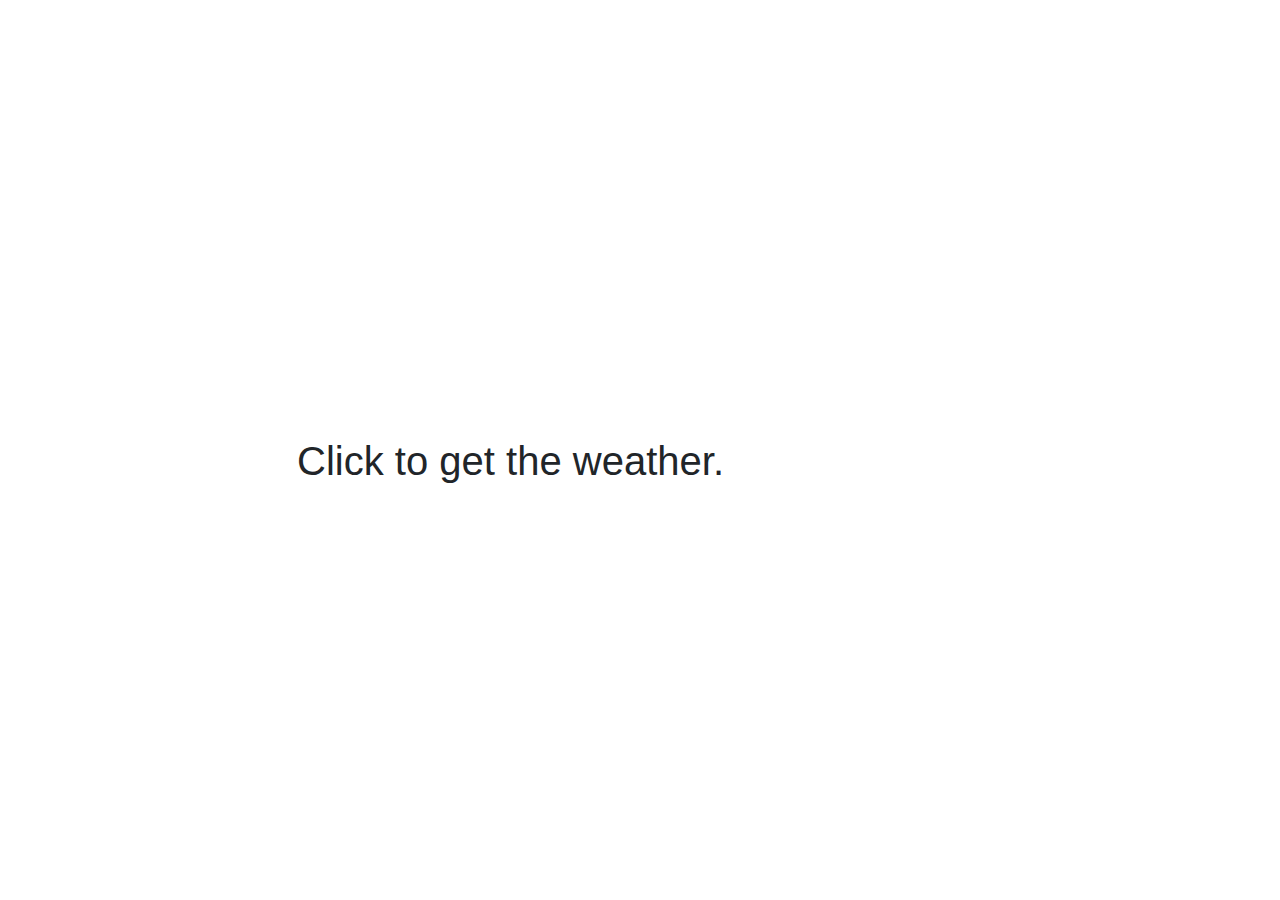
<file: weatherApp/index.html>
<!DOCTYPE html>
<html >
<head>
  <meta charset="UTF-8">
  <title>A Pen by  Zach</title>
  
  
  <link rel='stylesheet prefetch' href='https://cdnjs.cloudflare.com/ajax/libs/twitter-bootstrap/4.0.0-alpha.6/css/bootstrap.min.css'>

      <link rel="stylesheet" href="css/style.css">

  
</head>

<body>
  <div id="weather" class="container text-center">
  <div class="col-md-12">
    <h1 id="its" class='underline' class="getWeather">Click to get the weather.</h1>
      <div class="wrap">
	    <div class="cube">
		    <div id="celcius_face" class="text-center"></div>
		    <div id="farenheight_face" class="text-center"></div>
	    </div>
    </div>
      <h1 id="city"></h1>
    <div>
  </div>
</div>
</div>
  <script src='https://cdnjs.cloudflare.com/ajax/libs/jquery/3.1.1/jquery.min.js'></script>
<script src='https://darkskyapp.github.io/skycons/skycons.js'></script>

    <script src="js/index.js"></script>

</body>
</html>
</file>
<file: weatherApp/css/style.css>
#weather {
  position:absolute;
  margin-top:-25px;
  top:50%;
}

.wrap {
	perspective: 1000px;
	perspective-origin: 50% 100px;
  display: inline-block;
}

#its {
  display: inline-block;
  margin-right: 5px;
}

.underline:hover {
  text-decoration: underline;
}

#city {
  position: relative;
  display: inline-block;
  margin-left: 55px;
}

.cube {
	display: inline-block;
  margin-bottom: 50px;
	width: 50px;
	transform-style: preserve-3d;
}

.cube div {
	position: absolute;
	width: 100px;
	height: 60px;
}

#farenheight_face {
	transform: rotateY(90deg) translateX(25px);
	transform-origin: center;
  background-color: white;
} 

#celcius_face {
	transform: translateZ(25px);
  background-color: white;
}

@keyframes rotate_forward {
	from { transform: rotateY(0); }
	to { transform: rotateY(-90deg); }
}

@keyframes rotate_backward {
	from { transform: rotateY(-90deg); }
	to { transform: rotateY(0deg); }
}

@keyframes color-change {
    from {background-color: white;}
    to {background-color: black;}
}

.forward {
	animation: rotate_forward 1s forwards;
transition-timing: ease;
}

.backward {
	animation: rotate_backward 1s forwards;
transition-timing: ease;
}

.white-text {
 color: white;
}



#far {
  position: relative;
  top: 24%;
}

#cel {
  position: relative;
  top: 24%;
}

#cel:hover {
  text-decoration: underline;
}

#far:hover {
  text-decoration: underline;
}


#skycon {
  display: inline-block;
  position: relative;
  top: 20px;
  margin-right: 15px;
}


/* */
</file>
